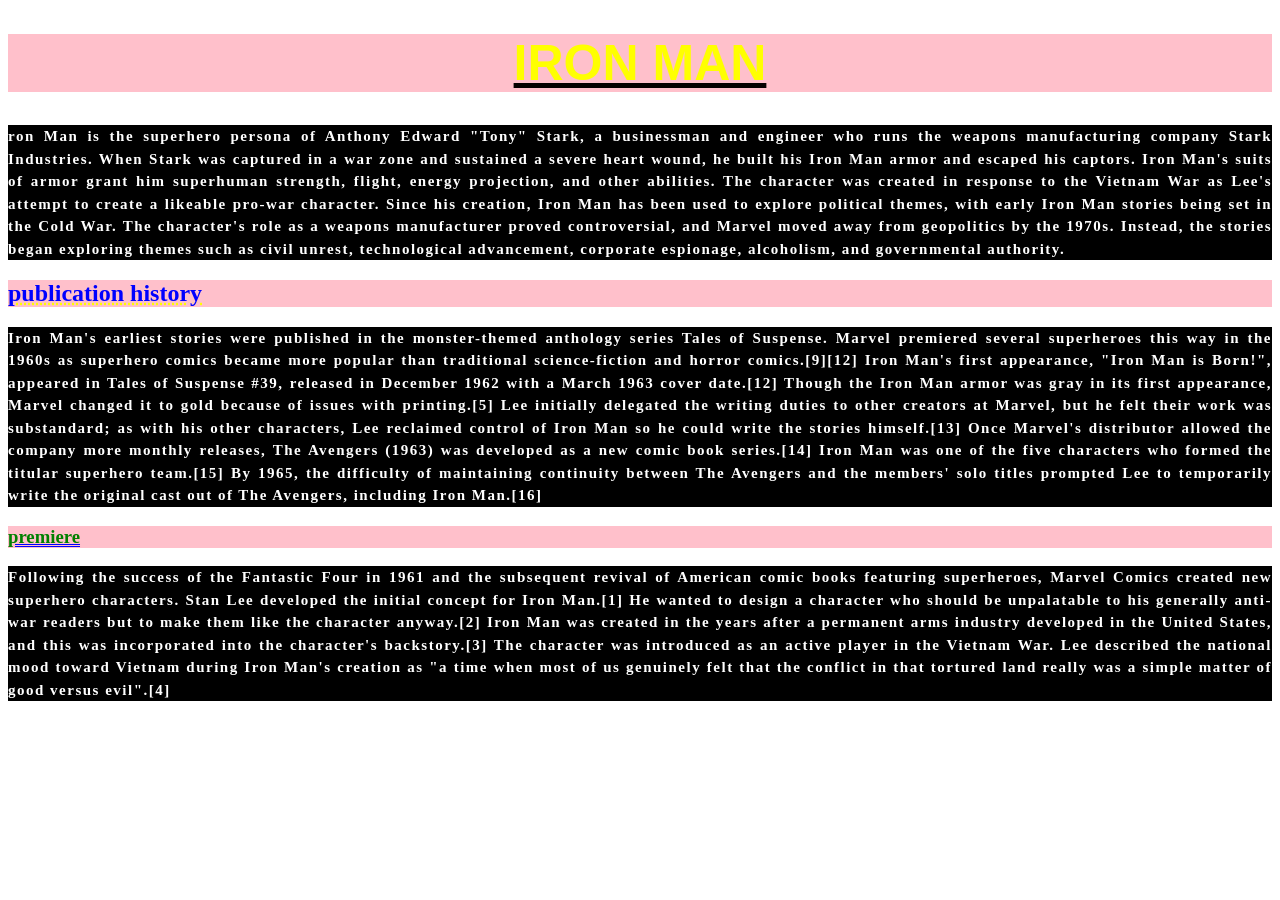
<file: index.html>
<!DOCTYPE html>
<html lang="en">

<head>
    <meta charset="UTF-8">
    <meta name="viewport" content="width=device-width, initial-scale=1.0">
    <title>Document</title>
    <link rel="stylesheet" href="style.css">
</head>

<body>
    <h1> IRON MAN</h1>
    </HR>
    <P>ron Man is the superhero persona of Anthony Edward "Tony" Stark, a businessman and engineer who runs the weapons
        manufacturing company Stark Industries. When Stark was captured in a war zone and sustained a severe heart
        wound, he built his Iron Man armor and escaped his captors. Iron Man's suits of armor grant him superhuman
        strength, flight, energy projection, and other abilities. The character was created in response to the Vietnam
        War as Lee's attempt to create a likeable pro-war character. Since his creation, Iron Man has been used to
        explore political themes, with early Iron Man stories being set in the Cold War. The character's role as a
        weapons manufacturer proved controversial, and Marvel moved away from geopolitics by the 1970s. Instead, the
        stories began exploring themes such as civil unrest, technological advancement, corporate espionage, alcoholism,
        and governmental authority.

    </P>
    <H2>publication history</H2>
    <p>Iron Man's earliest stories were published in the monster-themed anthology series Tales of Suspense. Marvel
        premiered several superheroes this way in the 1960s as superhero comics became more popular than traditional
        science-fiction and horror comics.[9][12] Iron Man's first appearance, "Iron Man is Born!", appeared in Tales of
        Suspense #39, released in December 1962 with a March 1963 cover date.[12] Though the Iron Man armor was gray in
        its first appearance, Marvel changed it to gold because of issues with printing.[5] Lee initially delegated the
        writing duties to other creators at Marvel, but he felt their work was substandard; as with his other
        characters, Lee reclaimed control of Iron Man so he could write the stories himself.[13]

        Once Marvel's distributor allowed the company more monthly releases, The Avengers (1963) was developed as a new
        comic book series.[14] Iron Man was one of the five characters who formed the titular superhero team.[15] By
        1965, the difficulty of maintaining continuity between The Avengers and the members' solo titles prompted Lee to
        temporarily write the original cast out of The Avengers, including Iron Man.[16]</p>
    </hr>
    <h3>premiere </h3>
    <p>Following the success of the Fantastic Four in 1961 and the subsequent revival of American comic books featuring
        superheroes, Marvel Comics created new superhero characters. Stan Lee developed the initial concept for Iron
        Man.[1] He wanted to design a character who should be unpalatable to his generally anti-war readers but to make
        them like the character anyway.[2] Iron Man was created in the years after a permanent arms industry developed
        in the United States, and this was incorporated into the character's backstory.[3] The character was introduced
        as an active player in the Vietnam War. Lee described the national mood toward Vietnam during Iron Man's
        creation as "a time when most of us genuinely felt that the conflict in that tortured land really was a simple
        matter of good versus evil".[4]</p>

</body>

</html>
</file>
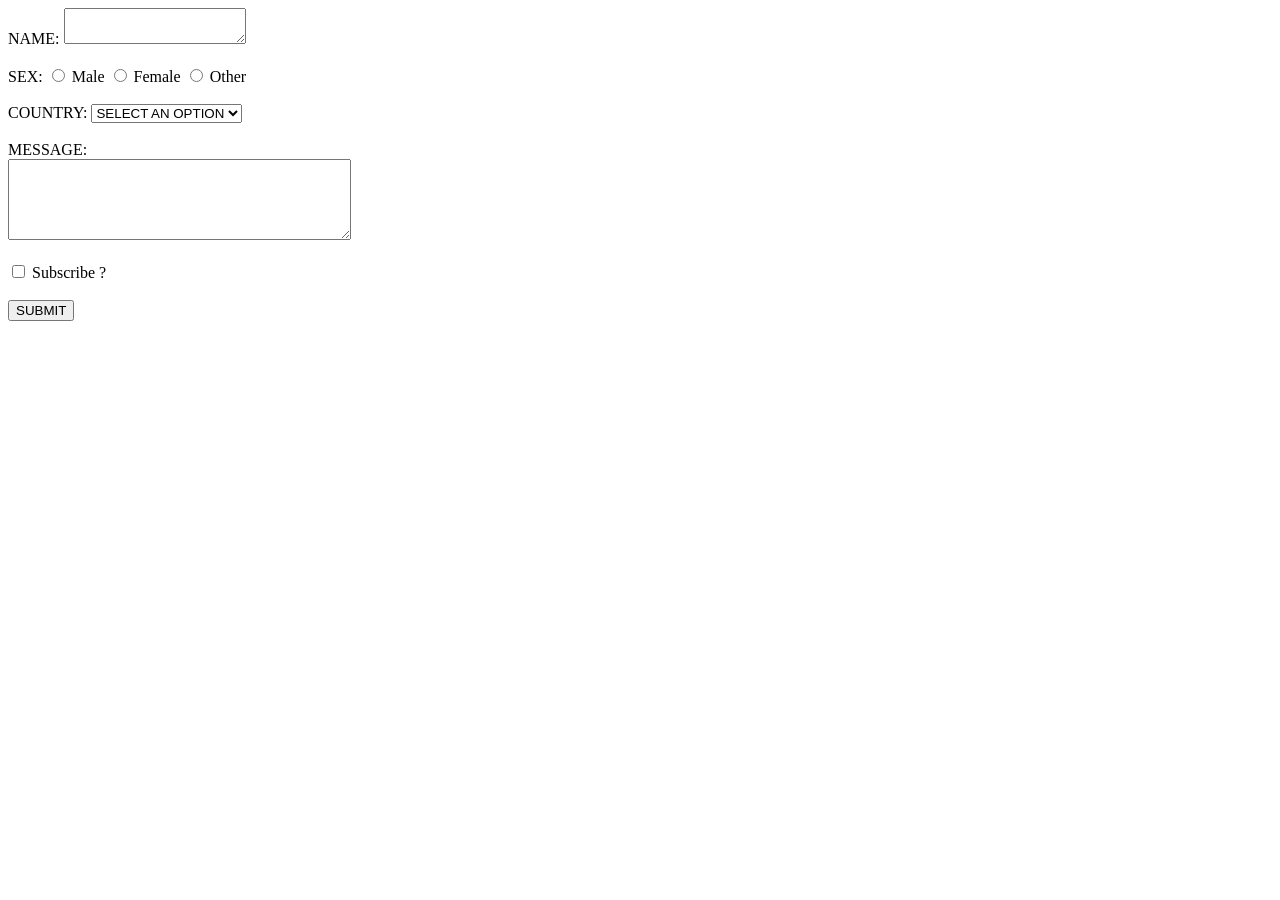
<file: assign_2.html>
<!DOCTYPE html>
<html lang="en">

<head>
    <meta charset="UTF-8">
    <meta name="viewport" content="width=device-width, initial-scale=1.0">
    <title>Document</title>
</head>

<body>
    <form>
        NAME:
        <LABEL FOR="name"></LABEL>
        <TEXTAREA TYPE="text" NAME="name" ID="name"></TEXTAREA> <br><br>
        SEX:
        <INPUT TYPE="radio" name="gender" value="male"> Male
        <INPUT TYPE="radio" name="gender" value="female"> Female
        <input type="radio" name="gender" value="other"> Other <br><br>
        COUNTRY:
        <SELECT NAME="country" ID="country">
            <OPTION>SELECT AN OPTION</OPTION>
            <OPTION VALUE="india">INDIA</OPTION>
            <OPTION VALUE="usa">USA</OPTION>
            <OPTION VALUE="uk">UK</OPTION>
        </SELECT> <br><br>
        MESSAGE: <BR>
        <TEXTAREA NAME="message" ID="message" ROWS="5" COLS="40"></TEXTAREA> <br><br>
        <INPUT TYPE="CHECKBOX" NAME="subscribe" VALUE="subscribe"> Subscribe ?<br><br>
        <BUTTON>SUBMIT</BUTTON>


    </form>

</body>

</html>
</file>
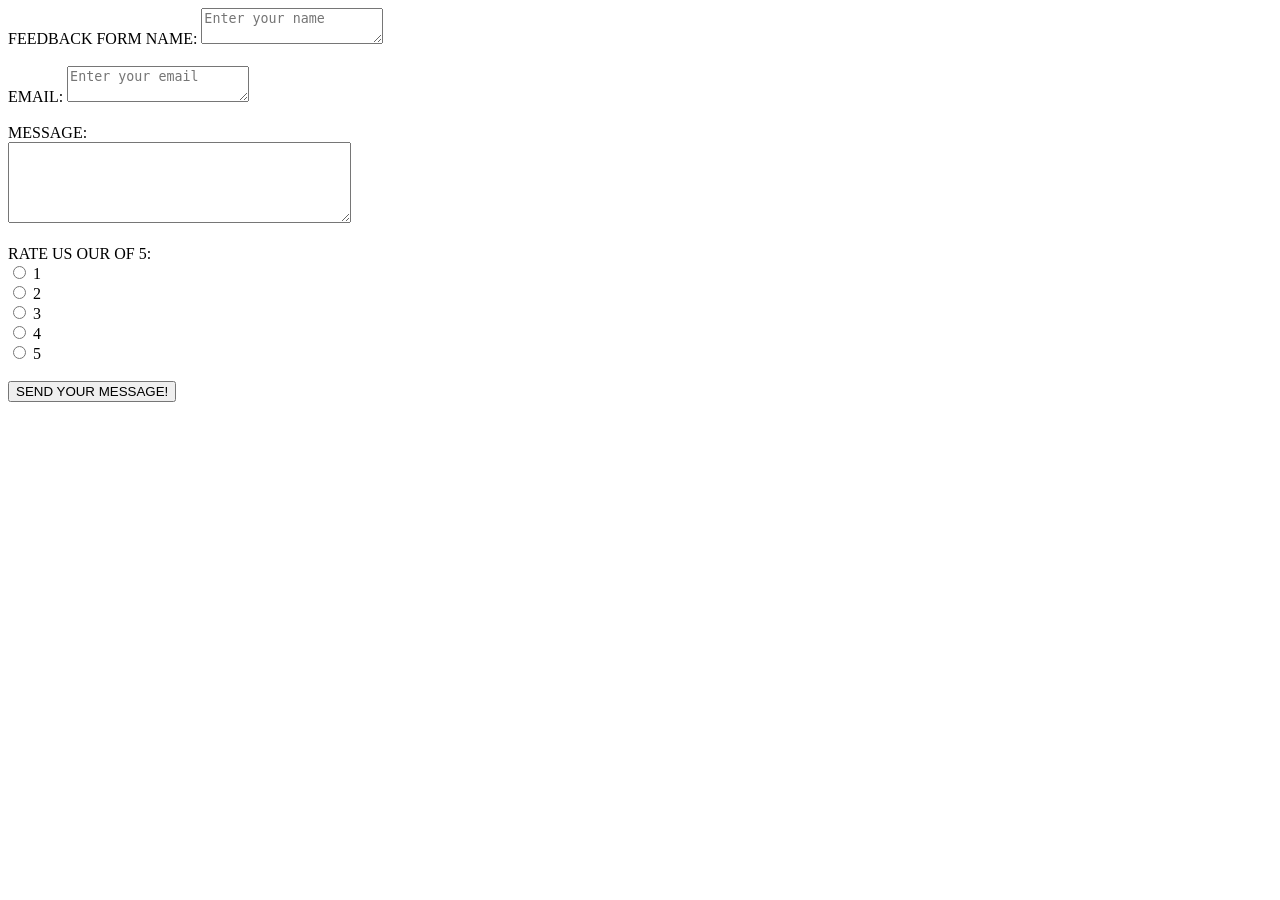
<file: assign_3.html>
<!DOCTYPE html>
<html lang="en">

<head>
    <meta charset="UTF-8">
    <meta name="viewport" content="width=device-width, initial-scale=1.0">
    <title>Document</title>
</head>

<body>
    <form>
        <CAPTION>FEEDBACK FORM</CAPTION>
        NAME:
        <LABEL FOR="name"></LABEL>
        <TEXTAREA TYPE="text" NAME="name" ID="name" PLACEHOLDER="Enter your name"></TEXTAREA> <br><br>
        EMAIL:
        <LABEL FOR="email"></LABEL>
        <TEXTAREA TYPE="text" NAME="email" ID="email" PLACEHOLDER="Enter your email"></TEXTAREA><BR><BR>
        MESSAGE: <BR>
        <TEXTAREA NAME="message" ID="message" ROWS="5" COLS="40"></TEXTAREA> <br><br>
        RATE US OUR OF 5: <BR>
        <INPUT TYPE="radio" name="1" value="1"> 1 <BR>
        <INPUT TYPE="radio" name="1" value="2"> 2 <BR>
        <INPUT TYPE="radio" name="1" value="3"> 3 <BR>
        <INPUT TYPE="radio" name="1" value="4"> 4 <BR>
        <INPUT TYPE="radio" name="1" value="5"> 5 <br><br>

        <BUTTON>SEND YOUR MESSAGE! </BUTTON>


    </form>
</body>

</html>
</file>
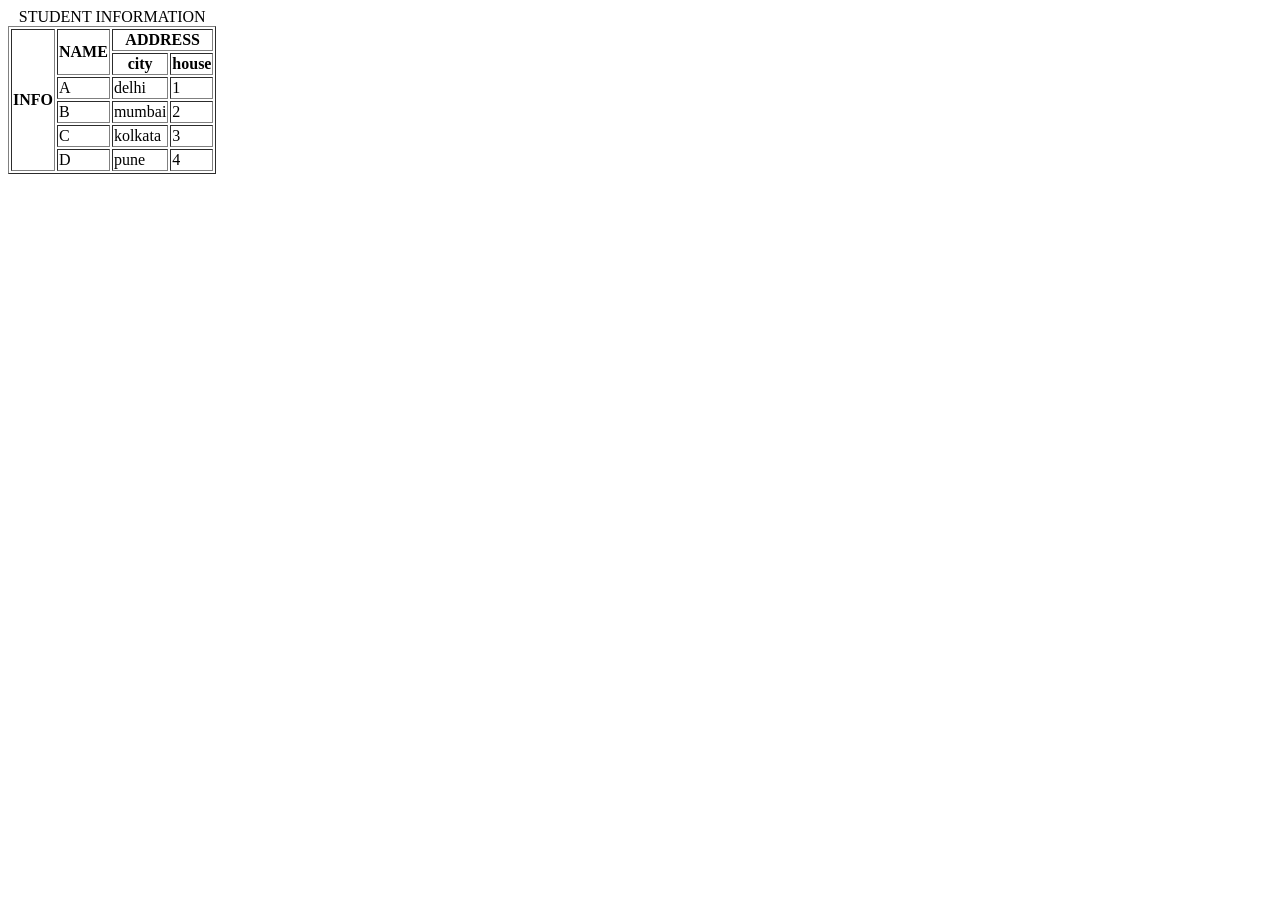
<file: assignment.html>
<!DOCTYPE html>
<html lang="en">

<head>
    <meta charset="UTF-8">
    <meta name="viewport" content="width=device-width, initial-scale=1.0">
    <title>Document</title>
</head>

<body>
    <table border="black">
        <caption>STUDENT INFORMATION</caption>

        <tr>
            <th ROWSPAN="6">INFO</th>
            <th ROWSPAN="2">NAME</th>
            <th COLSPAN="2">ADDRESS</th>
        </tr>


        <tr>
            <th>city</th>
            <th>house </th>
        </tr>
        <tr>
            <td>A</td>
            <td>delhi</td>
            <td>1</td>
        </tr>
        <tr>
            <td>B</td>
            <td>mumbai</td>
            <td>2</td>
        </tr>

        <tr>
            <td>C</td>
            <td>kolkata</td>
            <td>3</td>
        </tr>


        <tr>
            <td>D</td>
            <td>pune</td>
            <td>4</td>
        </tr>
    </table>
</body>




</table>

</body>

</html>
</file>
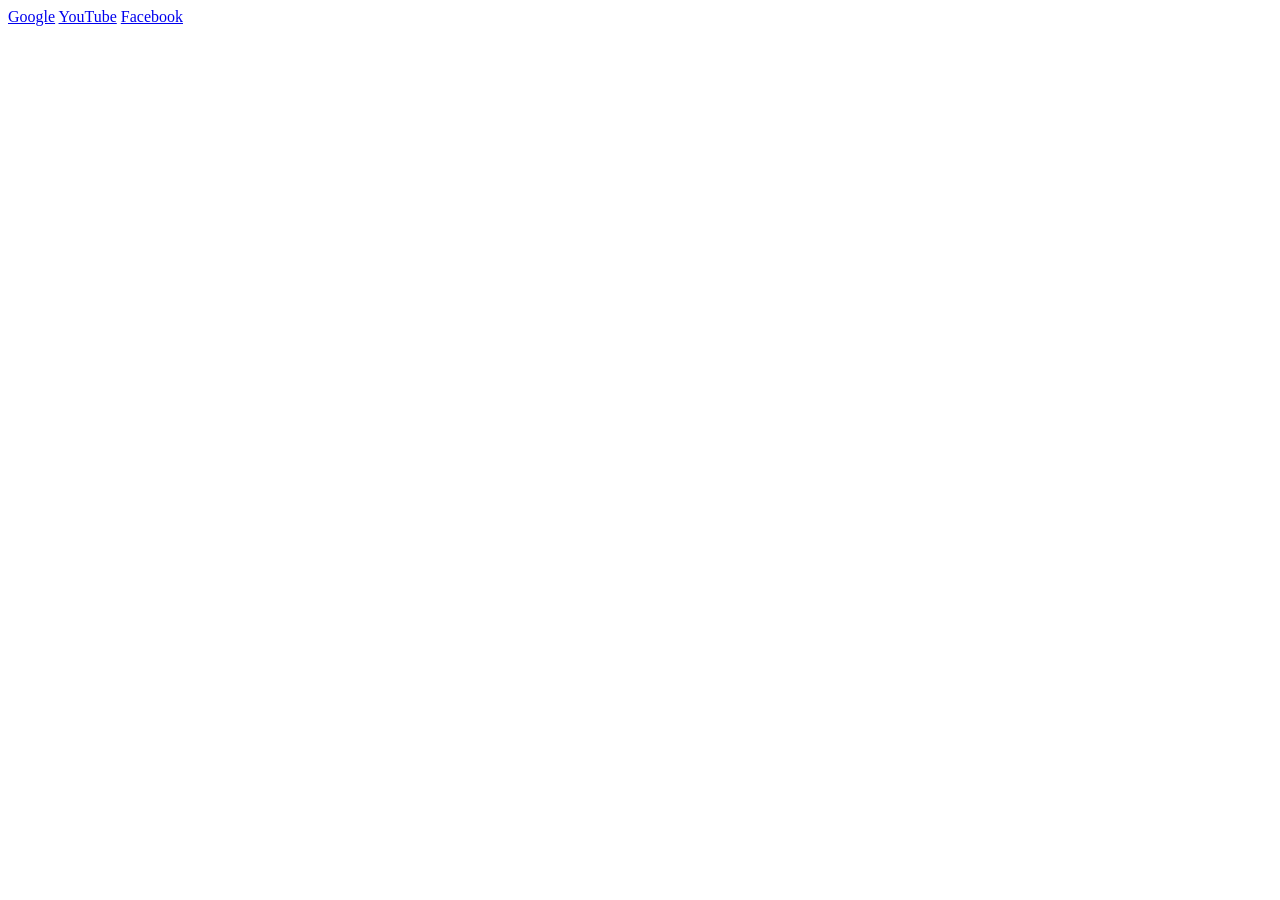
<file: classroom.html>
<!DOCTYPE html>
<html lang="en">

<head>
    <meta charset="UTF-8">
    <meta name="viewport" content="width=device-width, initial-scale=1.0">
    <title>inline vs block</title>
</head>

<body>
    <spam>
    <a href="https://www.google.com" target="_blank">Google</a>
    <a href="https://www.youtube.com" target="_blank">YouTube</a> </spam>
    <a href="https://www.facebook.com" target="_blank">Facebook</a>

</body>

</html>
</file>
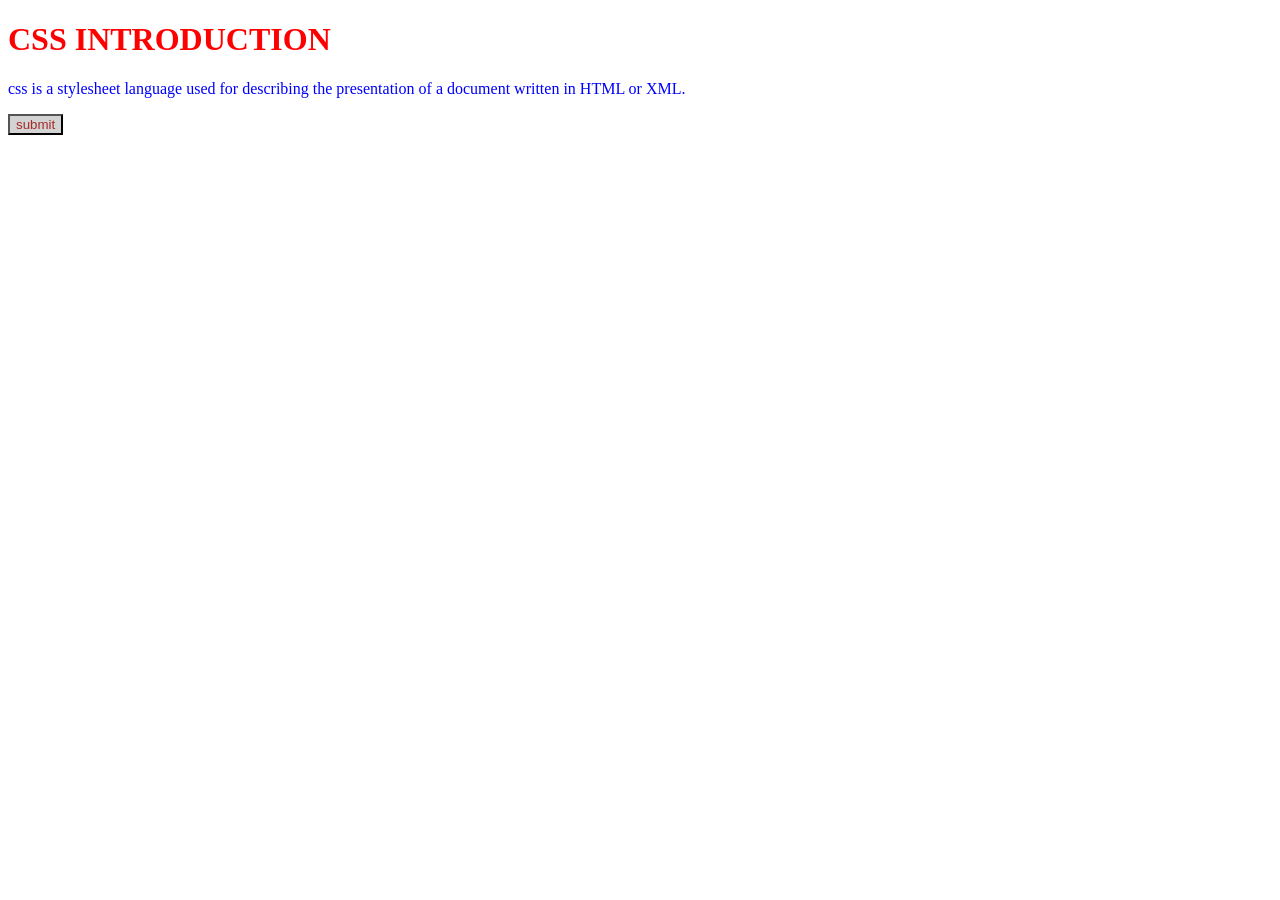
<file: css_intro.html>
<!DOCTYPE html>
<html lang="en">
<head>
    <meta charset="UTF-8">
    <meta name="viewport" content="width=device-width, initial-scale=1.0">
    <title>css chapter 1 </title>
</head>
<body>
     <!--inline styles-->
    <h1 style="color:red ">CSS INTRODUCTION</h1>
    <p style="color:blue "  > css is a stylesheet language used for describing the presentation of a document written in HTML or XML. </p>
    <button style="color:brown; background-color:lightgray">submit  </button>
    
</body>
</html>
</file>
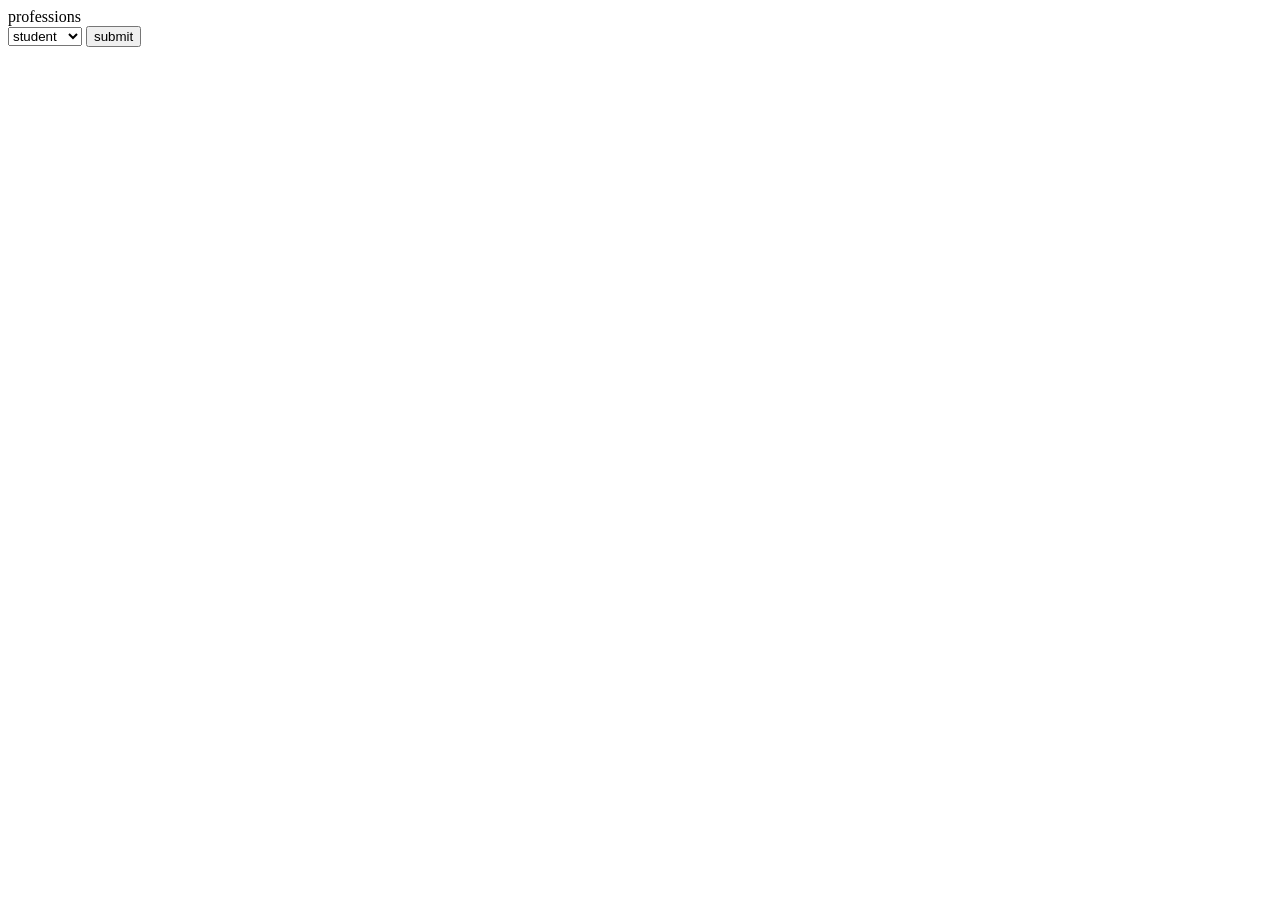
<file: dropdown.html>
<!DOCTYPE html>
<html lang="en">
<head>
    <meta charset="UTF-8">
    <meta name="viewport" content="width=<device-width>, initial-scale=1.0">
    <title>Document</title>
</head>
<body>
    <form>
        professions<br />
        <select name="professions" id="professions">
            <option value="student">student</option>
            <option value="teacher">teacher</option>
            <option value="engineer">engineer</option>
            <option value="doctor">doctor</option>
        </select>
        <button type="submit">submit</button>
    </form>
</body>
</html>
</file>
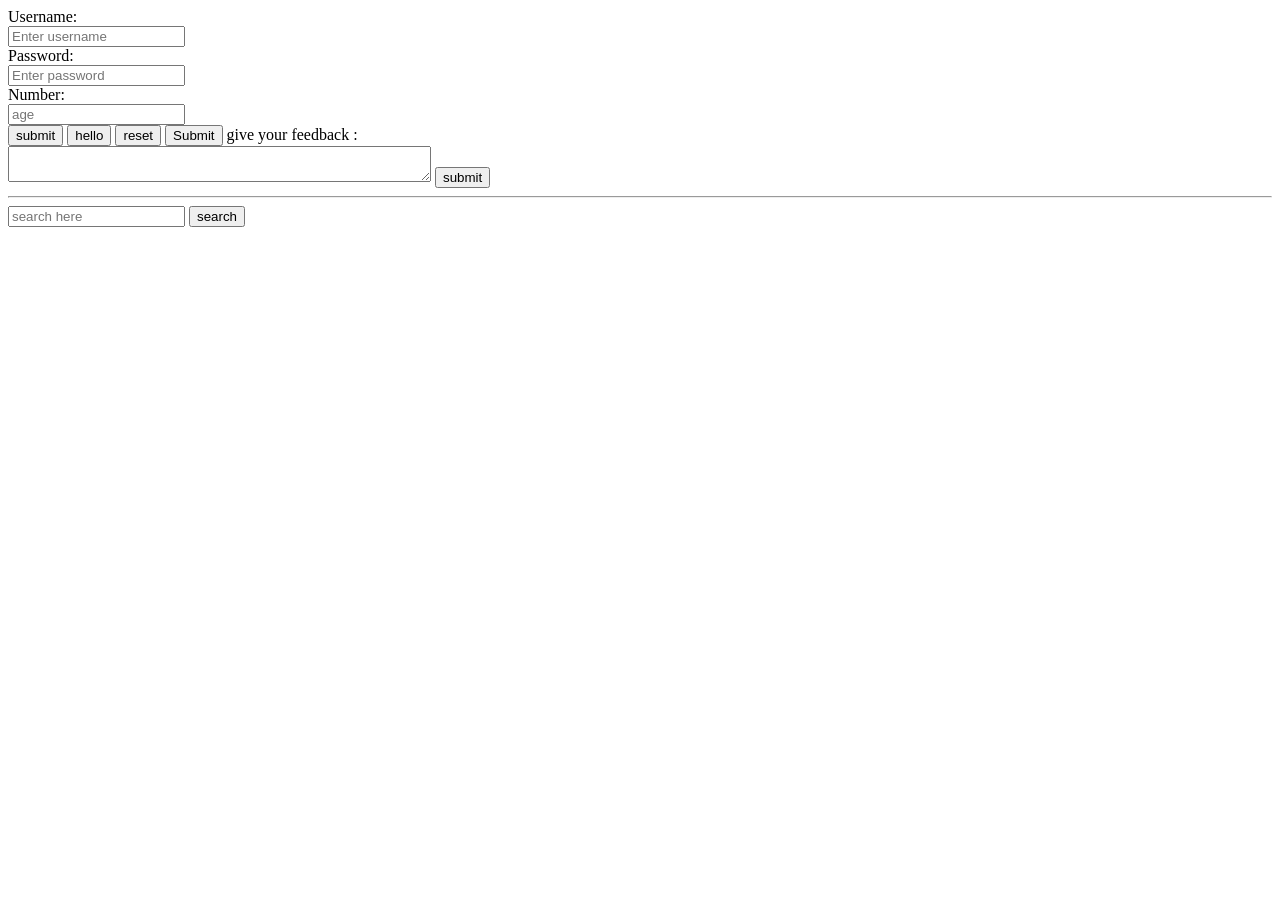
<file: form.html>
<!DOCTYPE html>
<html lang="en">
<head>
    <meta charset="UTF-8">
    <meta name="viewport" content="width=<device-width>, initial-scale=1.0">
    <title>Document</title>
</head>
<body>
    <form action="/action">
       <div>  
        <label for="username">Username:</label> <br>
        <input type="text" placeholder="Enter username" id="username" name="username"/> <br>
          </div>
            
        
        <div>
         <label for="password">Password:</label> <br>
        <input type="password" placeholder="Enter password" id="password"/> <br>
        </div>  
        
        
           <div> 
            <label for="number">Number:</label> <br>
            <input type="number" placeholder="age" id="number"/> <br>
          </div>
            
            <button type="submit">submit</button> 
            <button>hello</button>
            <button type="reset">reset</button>
            <input type="submit">

            <label for="feedback"> give your feedback :</label> <br>
            <textarea id="feedback" name="feedback" row="100" cols="50" ></textarea>
            <button type="submit">submit</button>

        
    </form>
    <hr>
    <form action="https://www.youtube.com/results">
        <input type="text" placeholder="search here" name="search_query">
        <button>search</button>
</body>
</html>
</file>
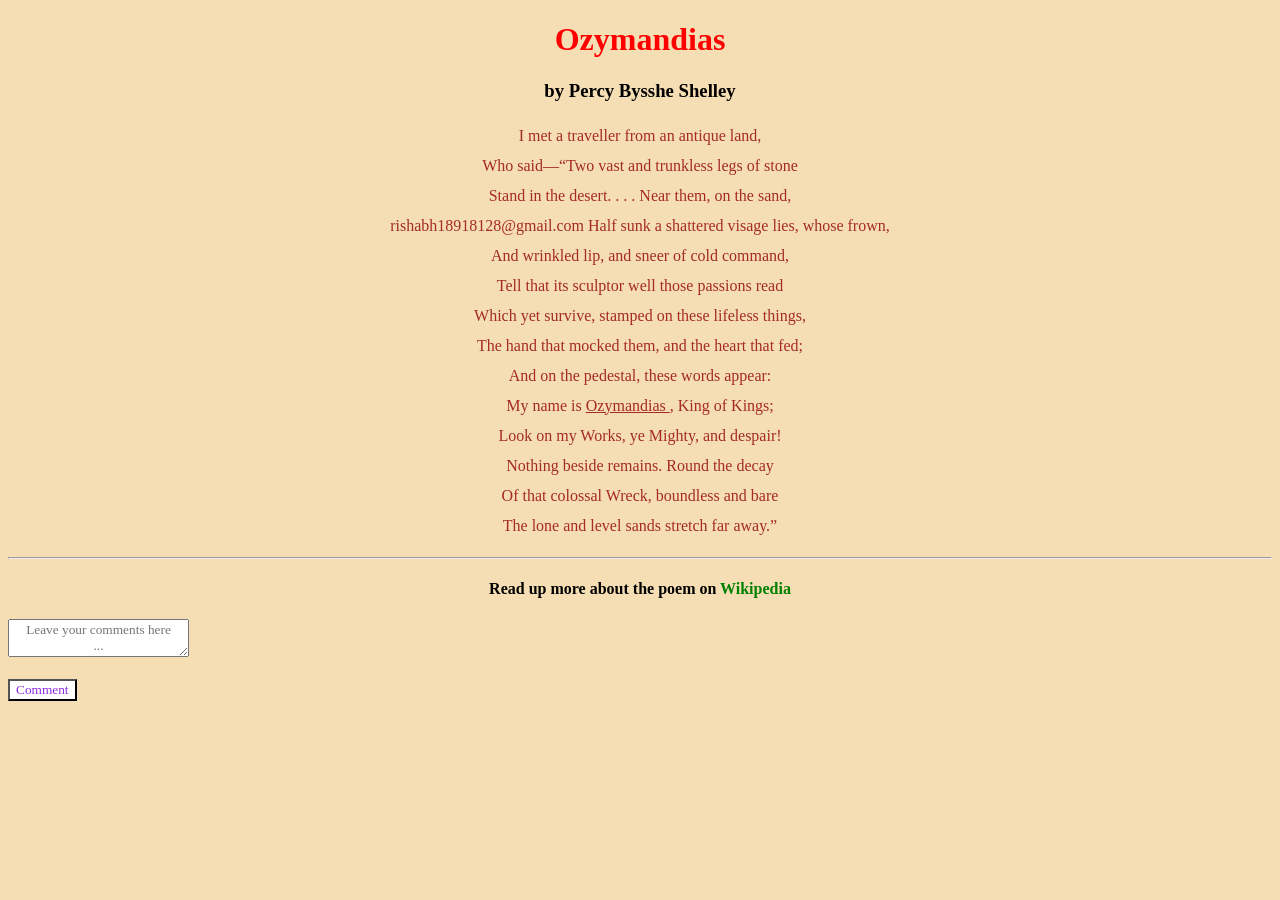
<file: new.html>
<!DOCTYPE html>
<html lang="en">
<head>
<meta charset="UTF-8" />
<meta http-equiv="X-UA-Compatible" content="IE=edge" />
<meta name="viewport" content="width=device-width,
initial-scale=1.0" />
<link rel="stylesheet" href="new.css" />
<title>CCS Assignment-1</title>
</head>
<body style="background-color: wheat;">
<!-- Poem Name -->
<h1>Ozymandias</h1>
<!-- Poet's Name -->
<h3>by Percy Bysshe Shelley</h3>
<!-- Poem -->
<p>
I met a traveller from an antique land,<br />
Who said—“Two vast and trunkless legs of stone<br />
Stand in the desert. . . . Near them, on the sand,<br />
rishabh18918128@gmail.com
Half sunk a shattered visage lies, whose frown,<br />
And wrinkled lip, and sneer of cold command,<br />
Tell that its sculptor well those passions read<br />
Which yet survive, stamped on these lifeless things,<br />
The hand that mocked them, and the heart that fed;<br />
And on the pedestal, these words appear:<br />
My name is <span> Ozymandias </span>, King of Kings;<br />
Look on my Works, ye Mighty, and despair!<br />
Nothing beside remains. Round the decay<br />
Of that colossal Wreck, boundless and bare<br />
The lone and level sands stretch far away.”<br />
</p>
<hr />
<h4>
Read up more about the poem on
<a
href="https://en.wikipedia.org/wiki/Ozymandias">Wikipedia</a>
</h4>
<textarea placeholder="Leave your comments here
..."></textarea>
<br /><br />
<button>Comment</button>
</body>
</html>
</file>
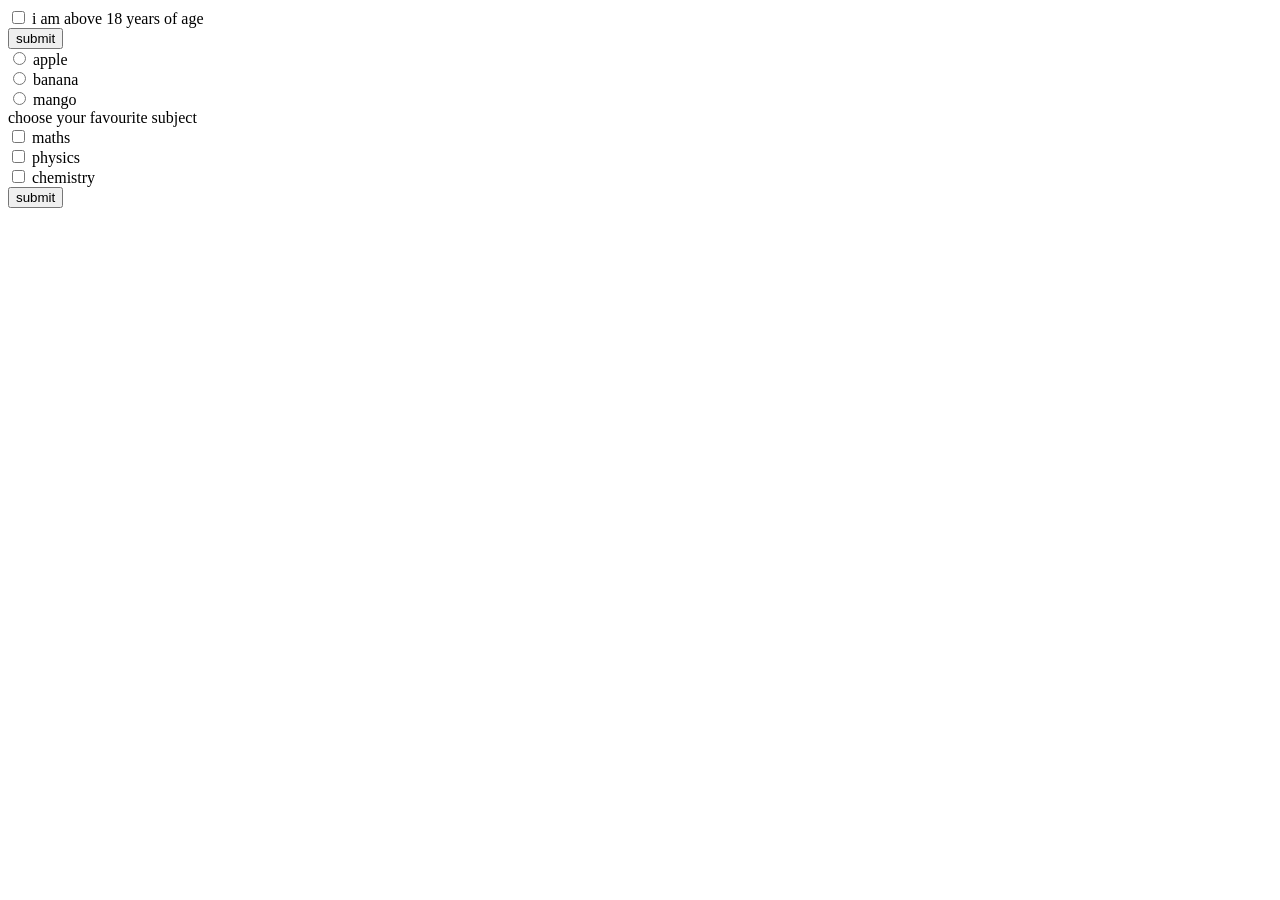
<file: pq8.html>
<!DOCTYPE html>
<html lang="en">
<head>
    <meta charset="UTF-8">
    <meta name="viewport" content="width=<device-width>, initial-scale=1.0">
    <title>Document</title>
</head>
<body>
    <form  action="/server">
    <input type="checkbox" id="age " name="age" value="age" />
    <label for="age"> i am above 18 years of age</label><br />
    <button type="submit">submit</button>
    <div>
        <input type="radio" name="fruit" id="apple " value="apple" />
        <label for="apple"> apple</label><br />
        <input type="radio" name="fruit" id="banana " value="banana" />
        <label for="banana"> banana</label><br />
        <input type="radio" name="fruit" id="mango " value="mango" />
        <label for="mango"> mango</label><br />
    </div>
    <div>
        choose your favourite subject<br />
        <input type="checkbox" id="maths " name="subject" value="maths" />
        <label for="maths"> maths</label><br /> 
    
    <input type="checkbox" id="physics" name="subjects" value="physics"  />
    <label for="physics"> physics</label><br />
    
    <input type="checkbox" id="chemistry" name="subjects" value="chemistry" />
    <label for="chemistry"> chemistry</label><br />
    
    
    <button type="submit">submit</button>
    </div>
    </form>
    
</body>
</html>
</file>
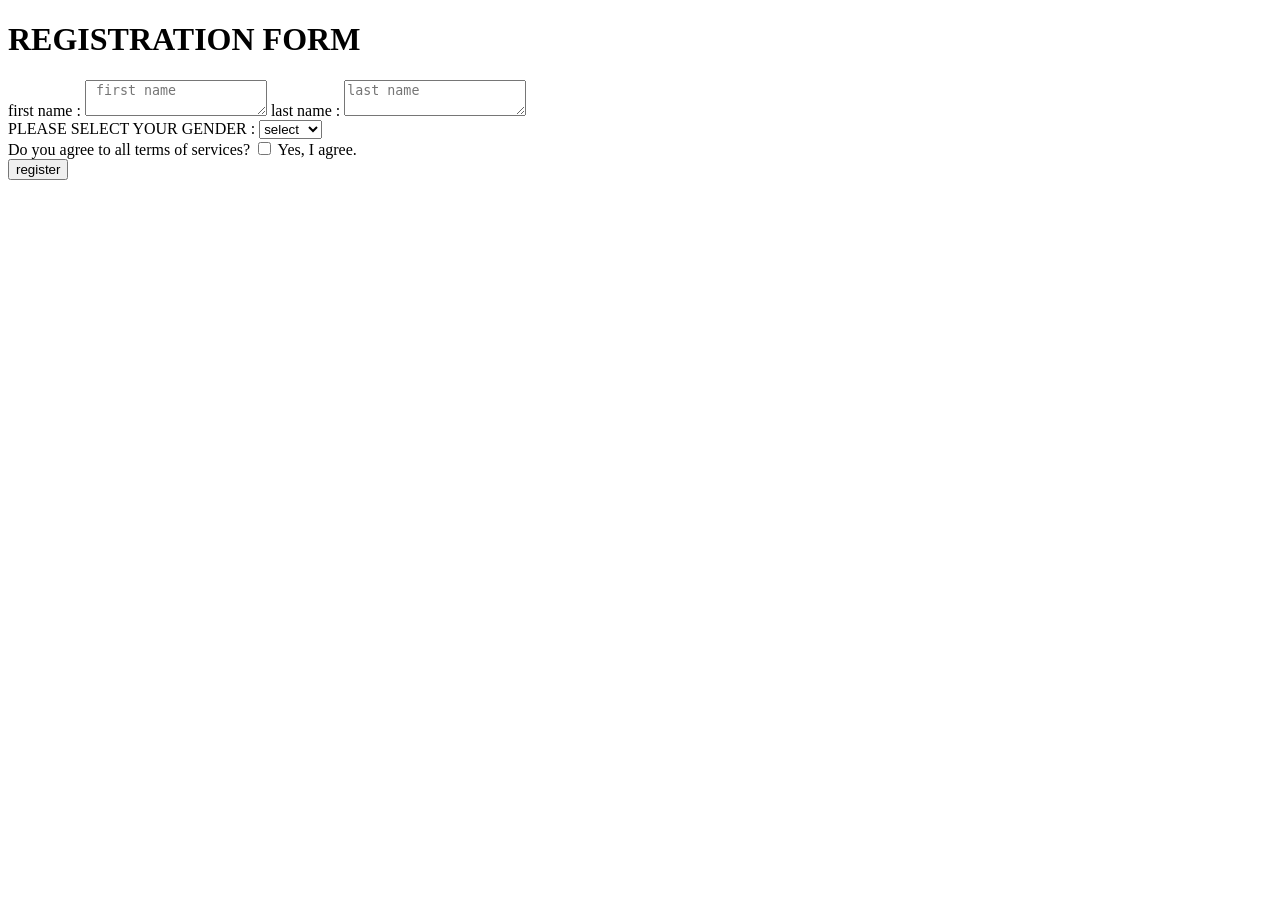
<file: registration_form.html>
<!DOCTYPE html>
<html lang="en">
<head>
    <meta charset="UTF-8">
    <meta name="viewport" content="width=device-width, initial-scale=1.0">
    <title>REGISTRATION_FORM</title>
</head>
<body>
    <h1>REGISTRATION FORM</h1>
    <form>
        <label for="first name">first name :</label>
        <textarea id="first name " name="first name" placeholder=" first name"></textarea> 
        <label for="last name">last name :</label>
        <textarea id="last name " name="last name" placeholder="last name"></textarea> 
        <div>
            PLEASE SELECT YOUR GENDER :
            <select name="gender" id="gender">
                <option value="select">select</option>
                <option value="male">male</option>
                <option value="female">female</option>
                <option value="other">other</option>
            </select>
        </div>
        <div>
            Do you agree to all terms of services? 
            <input type="checkbox" name="yes">
            <label for="yes">Yes, I agree.</label>
        </div>
        <button type="submit">register</button>

    </form>
    
</body>
</html>
</file>
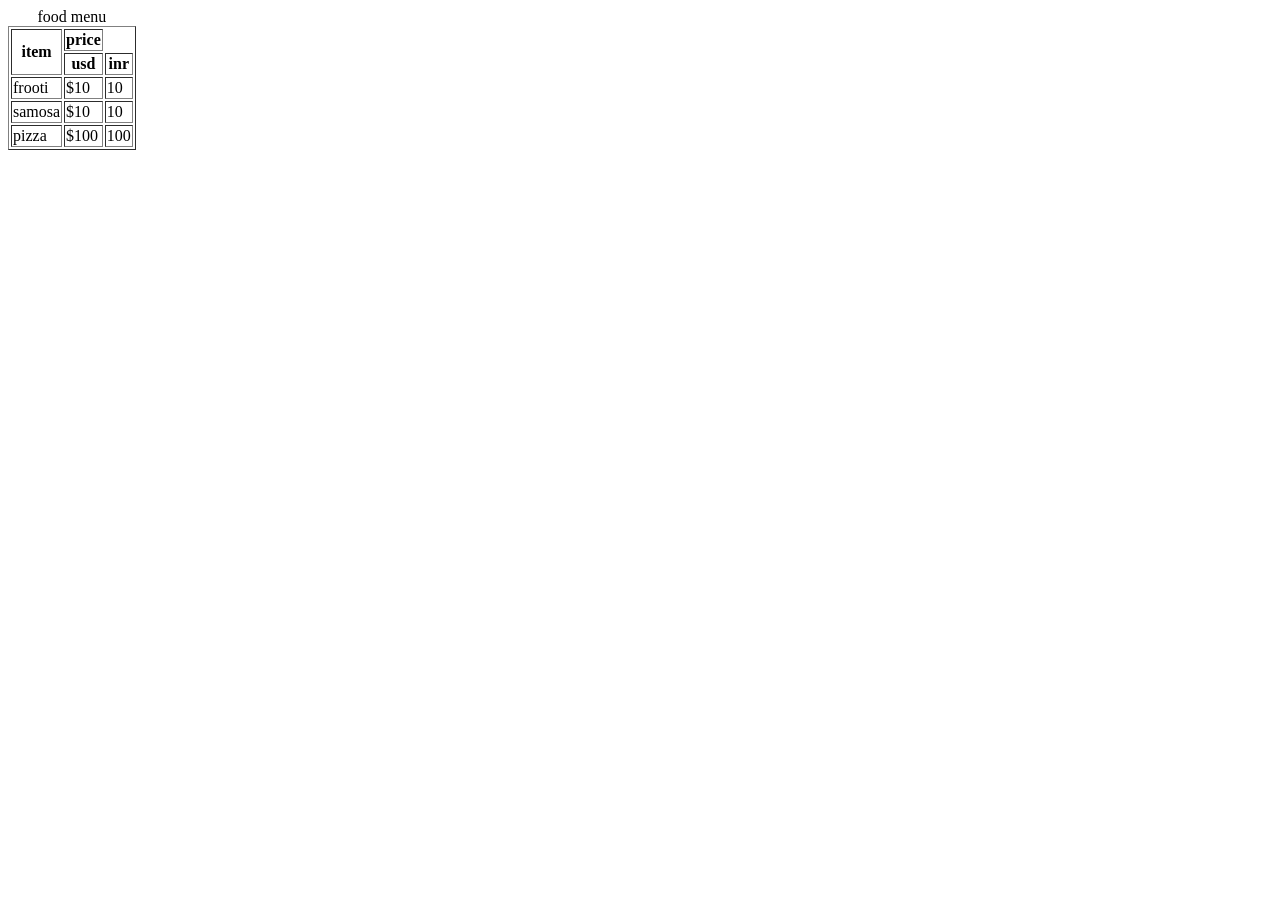
<file: table.html>
<!DOCTYPE html>
<html lang="en">

<head>
    <meta charset="UTF-8">
    <meta name="viewport" content="width=<device-width>, initial-scale=1.0">
    <title>Document</title>
</head>

<body>
    <table border="black">
        <caption> food menu</caption>
        <thead>
            <tr>
                <th rowspan="2"> item</th>
                <th columnspan="2"> price</th>
            </tr>
            <tr>
                <th>usd</th>
                <th>inr</th>
            </tr>
        </thead>
        <tbody>
            <tr>
                <td>frooti</td>
                <td> $10</td>
                <td>10</td>
            </tr>
            </tr>
            <td>samosa</td>
            <td> $10</td>
            <td>10</td>
            </tr>
            <tr>
                <td>pizza</td>
                <td>$100</td>
                <td>100</td>
            </tr>
        </tbody>

    </table>
</body>

</html>
</file>
<file: style.css>
h1{  color:yellow;
    background-color: pink;
    text-align: center;
    text-decoration:   rgb(5, 0, 0) underline;
    font-size:50px;
    font-family: arial;
}
h2{
    color:blue;
    background-color: pink;
    text-align: start;
    text-decoration:  dotted yellow underline;
}
h3{
    color:green;
    background-color: PINK;
    text-align: start;
    text-decoration:  double blue underline;
}
p{
    text-align: justify;
    font-weight:300;
    line-height: 1.5;
    letter-spacing: 1.5px;
    font-weight: bold;
    COLOR: WHITE;
    background-color: BLACK;
    FONT-SIZE: 15px;
    font-family:Impact;
}
</file>
<file: new.css>
p{ 
    color: #A52A2A;
    text-align: center;
    font-family: Georgia, 'Times New Roman', Times, serif;
    line-height: 30px;
}
h1{
    color: red;
    text-align: center;
    font-family: Georgia, 'Times New Roman', Times, serif;
}
h3{
    color: black;
    text-align: center;
    font-family: Georgia, 'Times New Roman', Times, serif;
}
h4{
    text-align: center;
    font-family: Georgia, 'Times New Roman', Times, serif;
    text-decoration: none;
}
a{
    text-decoration: none;
    color:green;
}
button {
    color: blueviolet;
    background-color: white;
     font-family: Georgia, 'Times New Roman', Times, serif;
     text-align: center;
}
textarea{
    text-decoration: #000000;
     font-family: Georgia, 'Times New Roman', Times, serif;
     text-align: center;
}
span{
    text-decoration: underline;
}
</file>
